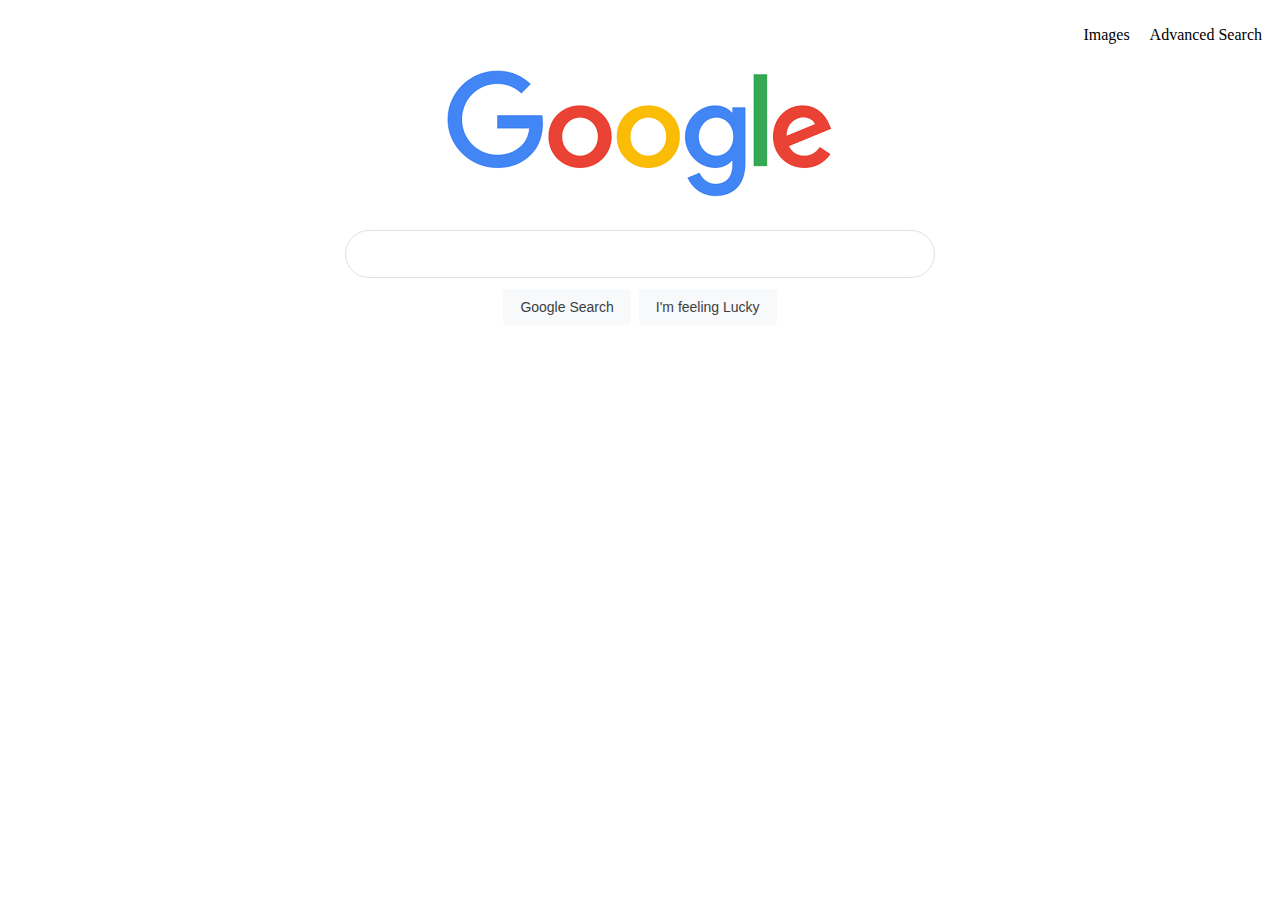
<file: index.html>
<!DOCTYPE html>
<html lang="en">
    <head>
        <title>Search</title>
        <link rel="stylesheet" href="style.css">
    </head>
    <body>
        <div>
            <ul class="navbar-google">
                <li class="navbar-item-google"><a href="images.html">Images</a></li>
                <li class="navbar-item-google"><a href="advanced.html">Advanced Search</a></li>
            </ul>
        </div>
        <div class="center-div">
            <img src="download.png" alt="Google Icon">
        </div>
        <form action="https://google.com/search" >
            <input type="text" name="q" class="rounded-input">
            <div class="center-div">
                <input type="submit" value="Google Search" class="btn-google">
                <input type="submit" name="btnI" value="I'm feeling Lucky" class="btn-google">
            </div>            
        </form>
    </body>
</html>
</file>
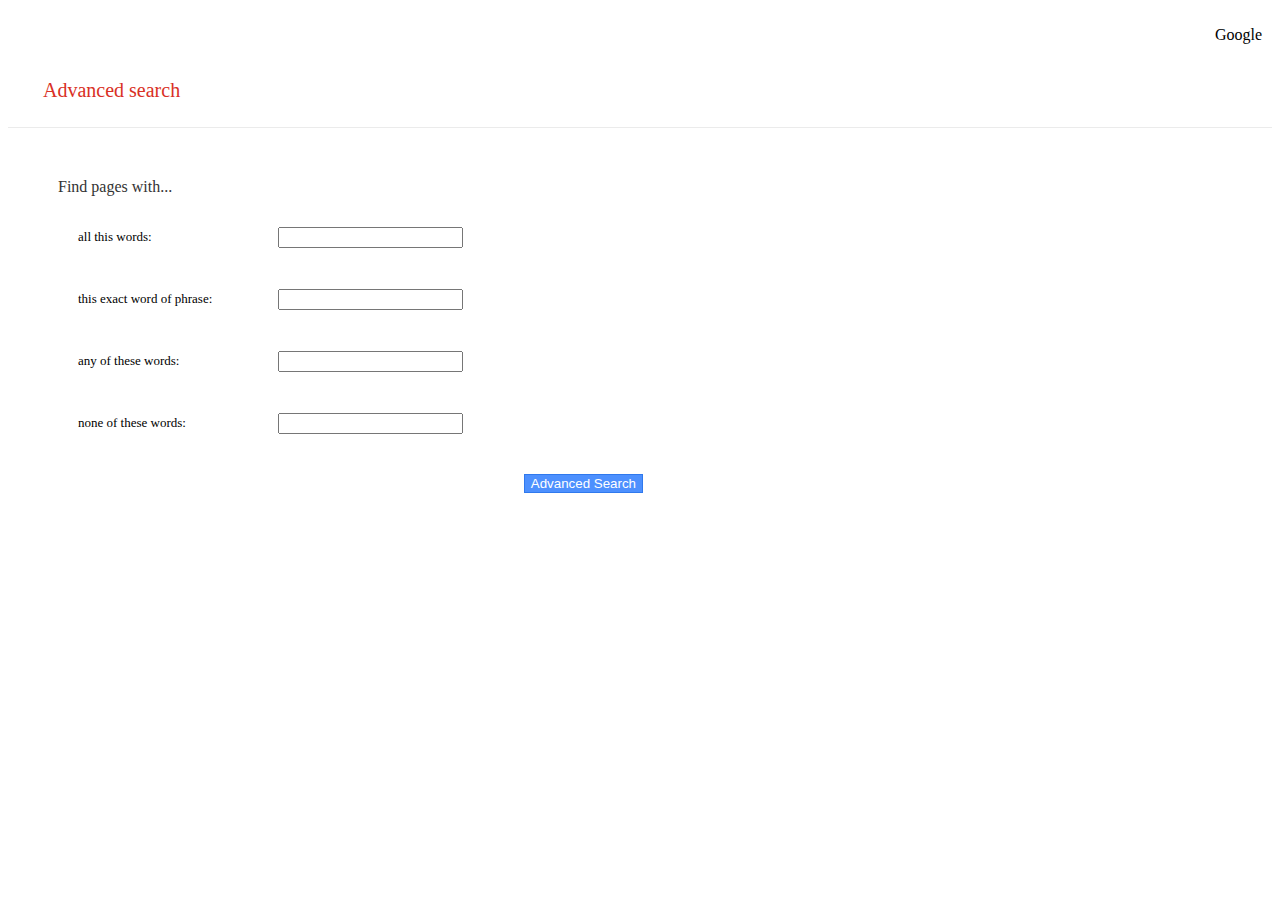
<file: advanced.html>
<!DOCTYPE html>
<html lang="en">
    <head>
        <title>Search</title>
        <link rel="stylesheet" href="style.css">
        <link rel="stylesheet" href="https://cdn.jsdelivr.net/npm/bootstrap@4.6.2/dist/css/bootstrap.min.css" integrity="sha384-xOolHFLEh07PJGoPkLv1IbcEPTNtaed2xpHsD9ESMhqIYd0nLMwNLD69Npy4HI+N" crossorigin="anonymous">
    </head>
    <body>
        <div>
            <ul class="navbar-google">                
                <li class="navbar-item-google"><a href="index.html">Google</a></li>
            </ul>
        </div>
        <p class="h1-advanced">Advanced search</p>
        <div class="line"></div>
        <div class="div-advanced"> 
            <p class="h2-advanced">Find pages with...</p>
            <form action="https://google.com/search" >
                <div class="row-input">
                    <div class="left">
                        <p class="p-advanced">all this words:</p>
                    </div>
                    <div class="right">
                        <input type="text" name="as_q" class="form-input form-control">
                    </div>
                </div> 
                <div class="row-input">
                    <div class="left">
                        <p class="p-advanced">this exact word of phrase:</p>
                    </div>
                    <div class="right">
                        <input type="text" name="as_epq" class="form-input form-control">
                    </div>
                </div>  
                <div class="row-input">
                    <div class="left">
                        <p class="p-advanced">any of these words:</p>
                    </div>
                    <div class="right">
                        <input type="text" name="as_oq" class="form-input form-control">
                    </div>
                </div>      
                <div class="row-input">
                    <div class="left">
                        <p class="p-advanced">none of these words:</p>
                    </div>
                    <div class="right">
                        <input type="text" name="as_eq" class="form-input form-control">
                    </div>
                </div>      
                <div class="btn-div">
                    <input type="submit" value="Advanced Search" class="btn-advanced">
                </div>                  
            </form>
        </div>
    </body>
</html>
</file>
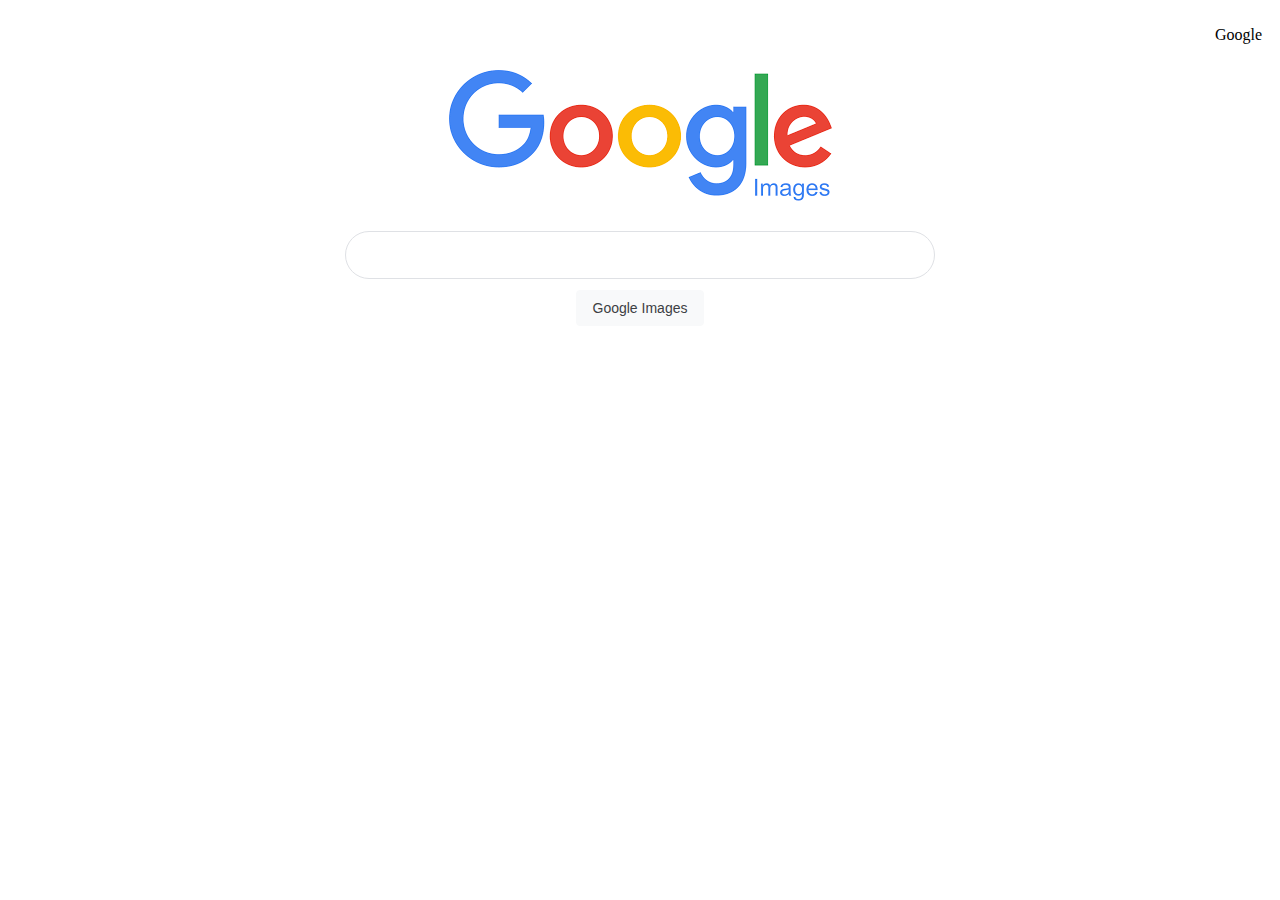
<file: images.html>
<!DOCTYPE html>
<html lang="en">
    <head>
        <title>Search</title>
        <link rel="stylesheet" href="style.css">
    </head>
    <body>
        <div>
            <ul class="navbar-google">
                <li class="navbar-item-google"><a href="index.html">Google</a></li>                
            </ul>
        </div>
        <div class="center-div">
            <img src="google img.png" alt="Google Icon">
        </div>
        <form action="https://google.com/search" >            
            <input type="text" name="q" class="rounded-input">
            <input type="hidden" name="tbm" value="isch">
            <div class="center-div">
                <input type="submit" value="Google Images" class="btn-google">                
            </div>            
        </form>
    </body>
</html>
</file>
<file: style.css>
.navbar-google{
    list-style-type: none;
    display: flex;
    flex-direction: row;
    justify-content: flex-end;    
}

.navbar-item-google{
    margin: 10px;
}
/* unvisited link */
a:link {
    color: black;
    text-decoration: none;
  }
  
  /* visited link */
  a:visited {
    color: black;
  }
  
  /* mouse over link */
  a:hover {
    color: black;
  }
  
  /* selected link */
  a:active {
    color: black;
  }

.center-div{
  display: flex;
  justify-content: center;
  
}

.rounded-input{
  display: flex;
  z-index: 3;
  position: relative;
  min-height: 44px;
  background: #fff;
  border: 1px solid #dfe1e5;
  box-shadow: none;
  border-radius: 24px;
  margin: 0 auto;
  width: calc(632px + 6px);  
  width: 584px;
  max-width: 584px;
  margin-top: 30px;
}

.btn-google {
  background-color: #f8f9fa;
    border: 1px solid #f8f9fa;
    border-radius: 4px;
    color: #3c4043;
    font-family: arial,sans-serif;
    font-size: 14px;
    margin: 11px 4px;
    padding: 0 16px;
    line-height: 27px;
    height: 36px;
    min-width: 54px;
    text-align: center;
    cursor: pointer;
    user-select: none;    
}

.h1-advanced{
  color: #d93025;
    font-size: 20px;
    margin: 25px 35px;
}

.line {
  border-bottom: 1px solid #ebebeb;
}

.h2-advanced{
    font-size: 16px;
    color:#333333 ;
}

.div-advanced{
  margin: 50px;
}

.row-input{
  display: flex;
  flex-direction: row;
  align-items: center;
  margin: 20px;
}

.left{
  width: 200px;
}

.right{
  width: 500px;
}

.p-advanced{
  font-size: 13px;
  vertical-align: middle;
}

.btn-advanced{
  box-shadow: none;
  background-color: #4d90fe;
  border: 1px solid #3079ed;
  color: #fff;
}

.btn-div{
  display: flex;
  justify-content: flex-end;
  width: 585px;
  margin-top: 30px;
  
}
</file>
